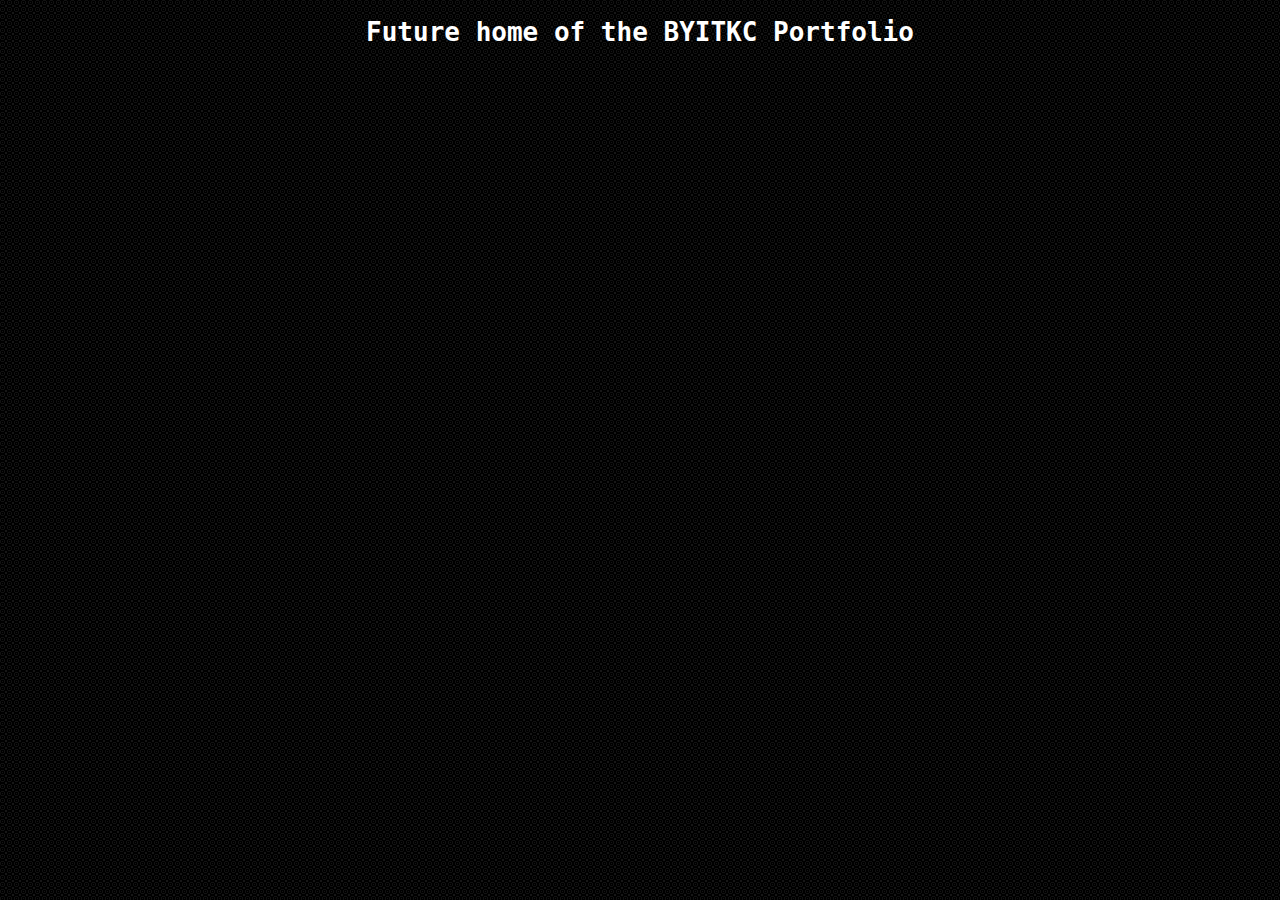
<file: index.html>
<!DOCTYPE html>
<html>
  <head>
    <meta charset="utf-8">
    <title>byitkc Portfolio</title>
    <link rel="stylesheet" type="text/css" href="css/main.css">
  </head>
  <body>
    <header>
      <div align='center'><h1>Future home of the BYITKC Portfolio</h1></div>
    </header>
    <main>
    </main>
    <footer>
      <address />
    </footer>
  </body>
</html>
</file>
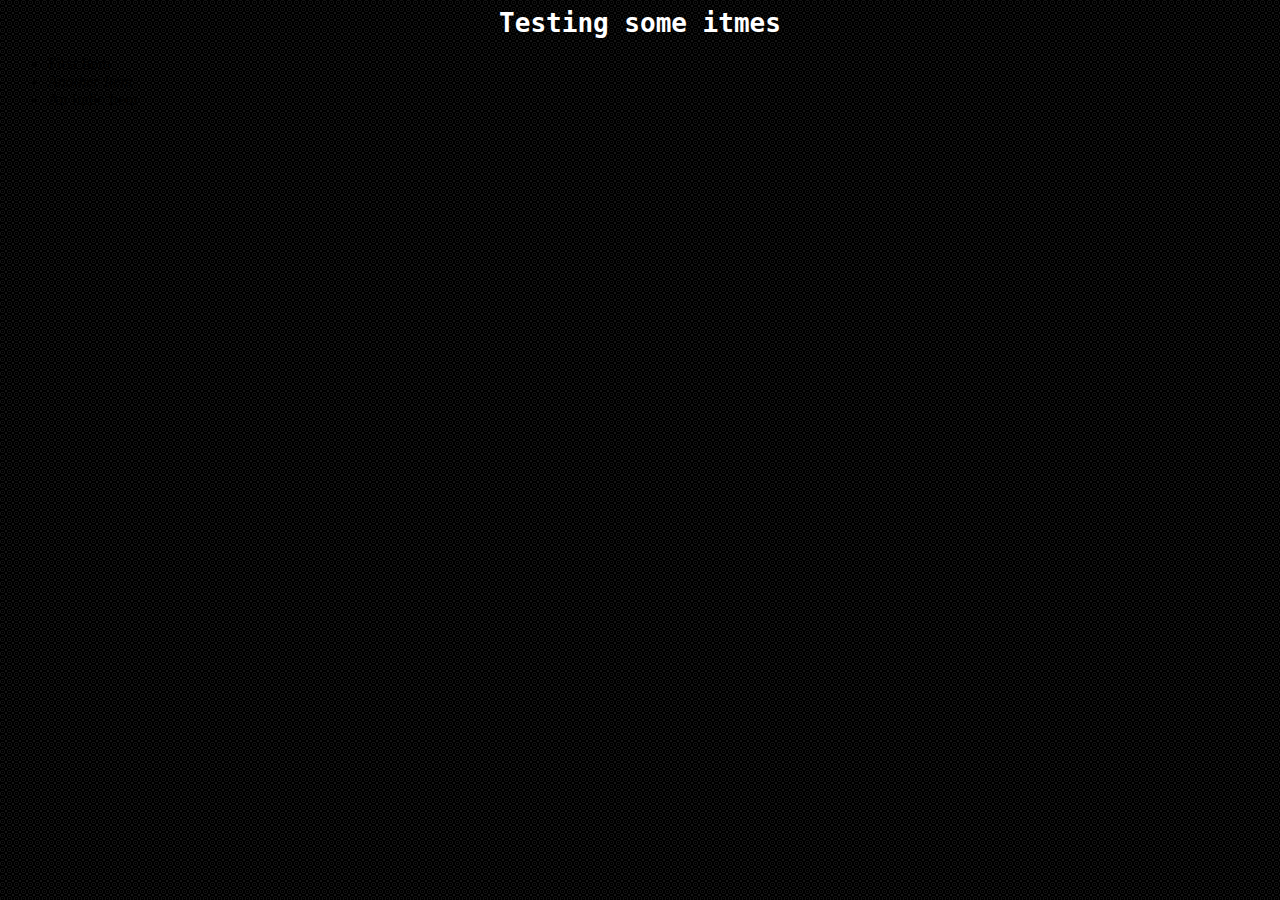
<file: test.html>
<html>
    <head>
	<meta charset="utf-8" />
	<title>Testing</title>
	<link rel="stylesheet" type="text/css" href="css/main.css">
    </head>
    <body>
	<header>
	    <div align='center'>
		<h1>Testing some itmes</h1>
	    </div>
	</header>
	<main>
	    <div>
		<ul>
		    <li>First Item</li>
		    <li class="italic">Another Item</li>
		    <li>An Italic Item</li>
		</ul>
	    </div>
	</main>


    </body>
</html>
</file>
<file: css/main.css>
body {
    background-image: url('../img/dark_dotted2.png');
}

h1 {
    color: white;
}

.italic {
    font-style: italic;
}

p, h1, h2 {
    font-style: normal;
    font-family: sans-serif;
}

h1 {
    font-family: monospace;
}
</file>
